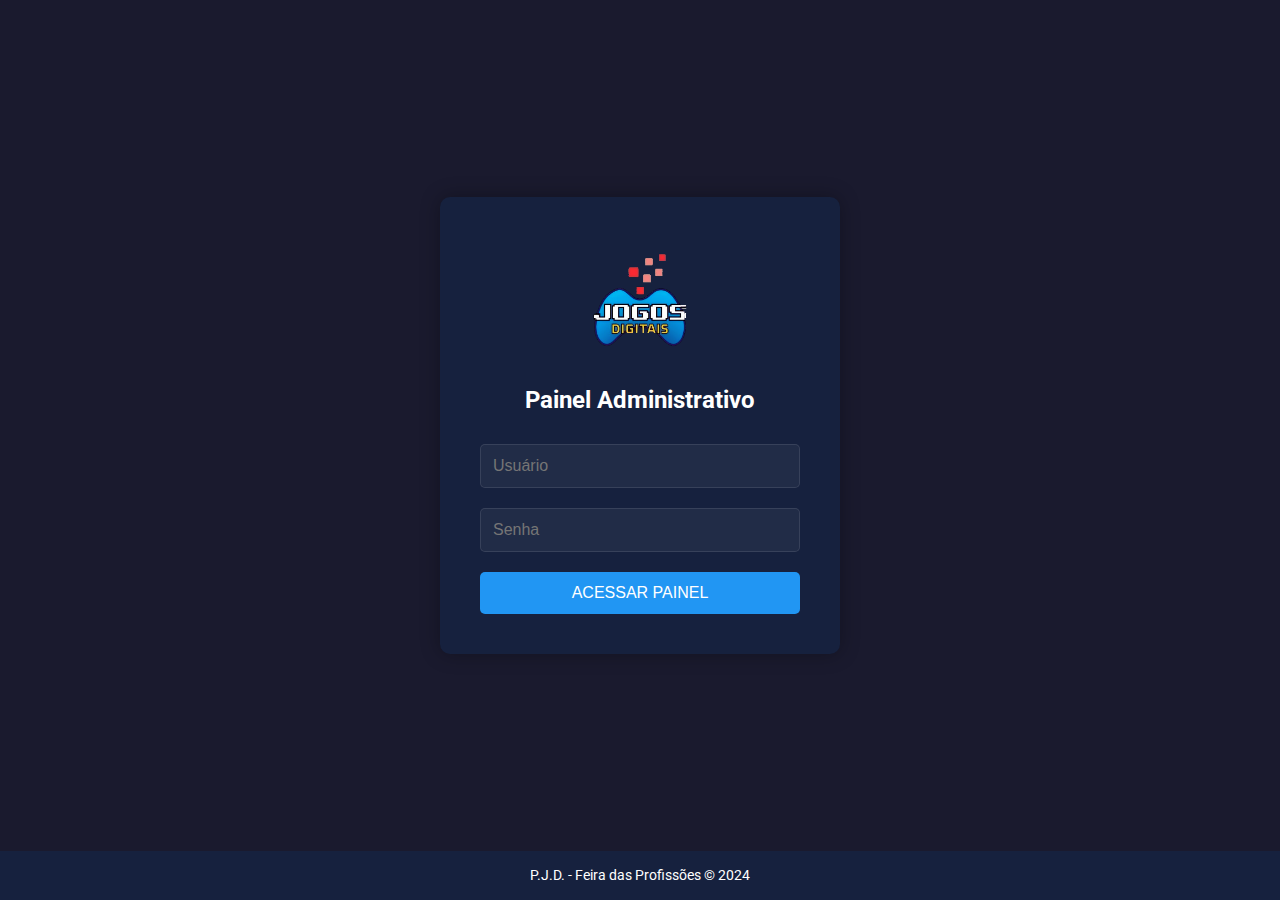
<file: login.html>
<!DOCTYPE html>
<html lang="pt-BR">
<head>
    <meta charset="UTF-8">
    <meta name="viewport" content="width=device-width, initial-scale=1.0">
    <title>Login - Painel Administrativo</title>
    <link rel="shortcut icon" href="img/favicon.ico" type="image/x-icon">
    <link rel="stylesheet" href="styles/login-styles.css">
    <link href="https://fonts.googleapis.com/css2?family=Roboto:wght@400;500;700&display=swap" rel="stylesheet">
</head>
<body>
    <div class="login-container">
        <div class="login-box">
            <img src="img/Design sem nome.svg" alt="P.J.D Logo" class="logo">
            <h1>Painel Administrativo</h1>
            <form id="loginForm">
                <div class="input-group">
                    <input type="text" id="username" placeholder="Usuário" required>
                </div>
                <div class="input-group">
                    <input type="password" id="password" placeholder="Senha" required>
                </div>
                <button type="submit">ACESSAR PAINEL</button>
            </form>
        </div>
    </div>
    <script src="scripts/login.js"></script>
    <footer>
        <p>P.J.D. - Feira das Profissões &copy; 2024</p>
    </footer>
</body>
</html>
</file>
<file: styles/login-styles.css>
:root {
    --primary-color: #2196f3;
    --background-color: #1a1a2e;
    --card-background: #16213e;
    --text-color: #ffffff;
}

* {
    margin: 0;
    padding: 0;
    box-sizing: border-box;
}

footer {
    text-align: center;
    padding: 1rem;
    color: var(--text-color);
    font-size: 0.9rem;
    background-color: var(--card-background);
    width: 100%;
}

body {
    font-family: 'Roboto', sans-serif;
    background-color: var(--background-color);
    min-height: 100vh;
    display: flex;
    flex-direction: column;
}

.login-container {
    flex: 1;
    display: flex;
    align-items: center;
    justify-content: center;
    width: 100%;
    padding: 20px;
}

.login-box {
    width: 100%;
    max-width: 400px;
    background-color: var(--card-background);
    padding: 40px;
    border-radius: 10px;
    box-shadow: 0 0 20px rgba(0, 0, 0, 0.3);
    text-align: center;
}

.logo {
    width: 150px;
    margin-bottom: 20px;
}

h1 {
    color: var(--text-color);
    font-size: 24px;
    margin-bottom: 30px;
}

.input-group {
    margin-bottom: 20px;
}

input {
    width: 100%;
    padding: 12px;
    border: 1px solid rgba(255, 255, 255, 0.1);
    background-color: rgba(255, 255, 255, 0.05);
    border-radius: 5px;
    color: var(--text-color);
    font-size: 16px;
}

input:focus {
    outline: none;
    border-color: var(--primary-color);
}

button {
    width: 100%;
    padding: 12px;
    background-color: var(--primary-color);
    border: none;
    border-radius: 5px;
    color: white;
    font-size: 16px;
    font-weight: 500;
    cursor: pointer;
    transition: background-color 0.3s;
}

button:hover {
    background-color: #1976d2;
}
</file>
